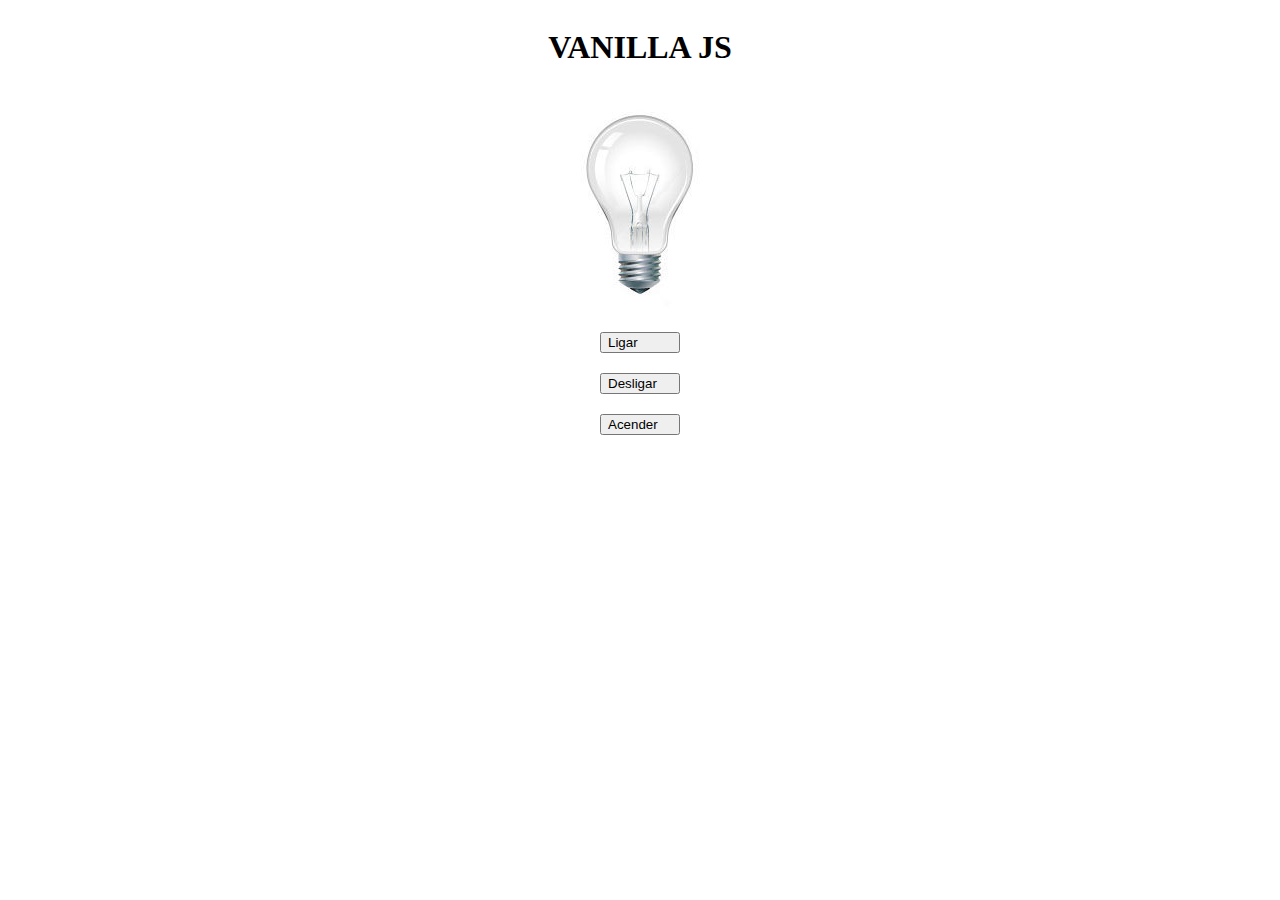
<file: index.html>
<!DOCTYPE html>
<html lang="en">
  <head>
    <meta charset="UTF-8" />
    <meta name="viewport" content="width=device-width, initial-scale=1.0" />
    <link rel="stylesheet" href="./style/style.css" />
    <title>Lampada</title>
  </head>
  <body>
    <header>
      <h1>VANILLA JS</h1>
    </header>
    <main>
      <div>
        <img src="./img/desligada.jpg" alt="Lampada" id="lamp" />
      </div>
      <div>
        <button id="turnOn">Ligar</button>
        <button id="turnOff">Desligar</button>
        <button id="turnOnOff">Acender</button>
      </div>
    </main>
    <script src="./js/lampada.js"></script>
  </body>
</html>
</file>
<file: style/style.css>
header, main{
    display: flex;
    flex-direction: column;
    align-items:center;
}
button{
    display: flex;
    margin: 20px;
    width: 80px;
}
</file>
